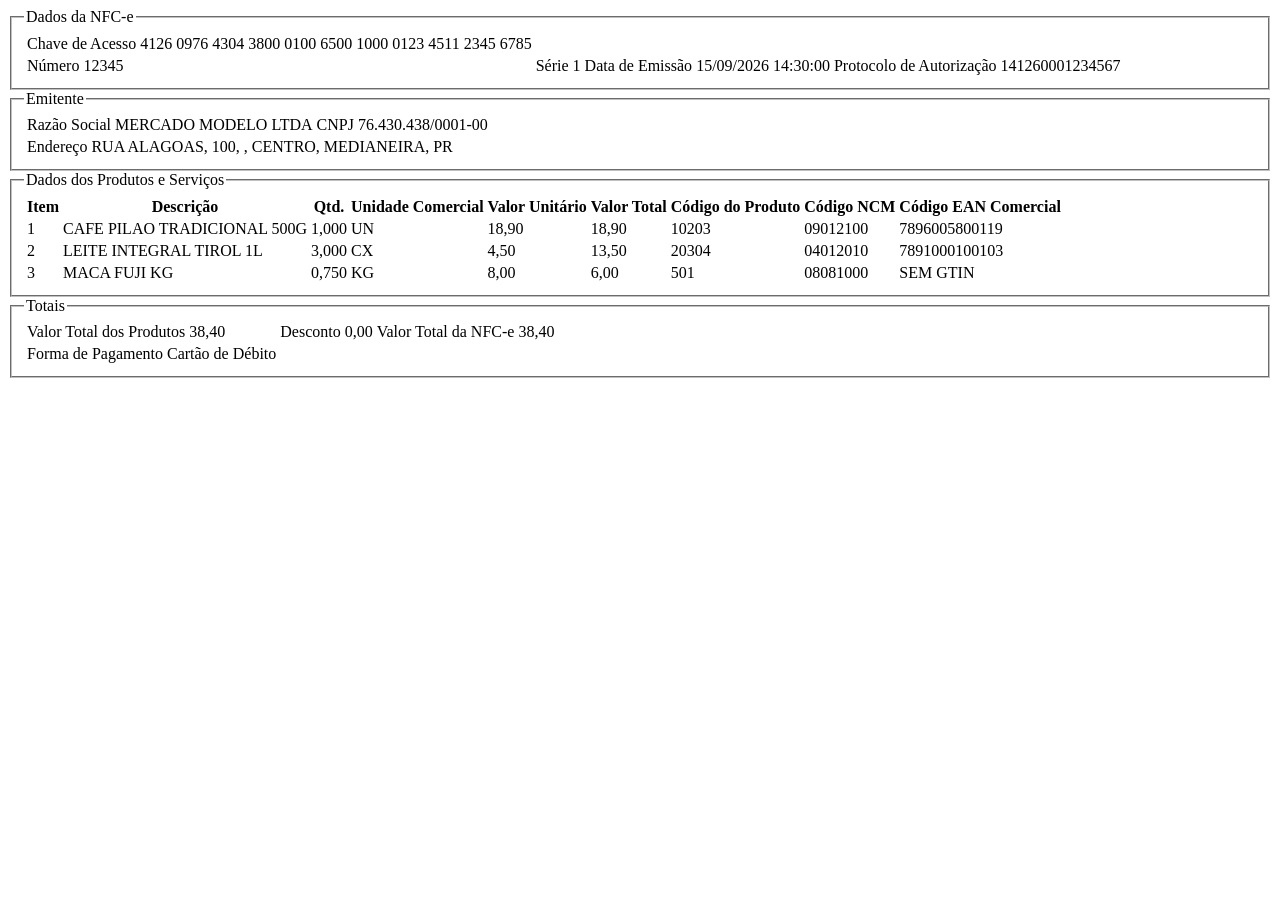
<file: tests/fixtures/cupom_sped_completo.html>
<!DOCTYPE html>
<html lang="pt-BR">
<head>
  <meta charset="UTF-8">
  <title>Portal SPED - Consulta Completa da NFC-e</title>
</head>
<body>
  <div id="GeralXslt">
    <div id="NFe" class="aba_sped">
      <fieldset class="bloco_identificacao">
        <legend class="informacao">Dados da NFC-e</legend>
        <table class="box">
          <tr>
            <td>
              <label>Chave de Acesso</label>
              <span class="chave">4126 0976 4304 3800 0100 6500 1000 0123 4511 2345 6785</span>
            </td>
          </tr>
          <tr>
            <td>
              <label>Número</label>
              <span>12345</span>
            </td>
            <td>
              <label>Série</label>
              <span>1</span>
            </td>
            <td>
              <label>Data de Emissão</label>
              <span>15/09/2026 14:30:00</span>
            </td>
            <td>
              <label>Protocolo de Autorização</label>
              <span>141260001234567</span>
            </td>
          </tr>
        </table>
      </fieldset>

      <fieldset class="bloco_emitente">
        <legend class="informacao">Emitente</legend>
        <table class="box">
          <tr>
            <td>
              <label>Razão Social</label>
              <span class="razao_social">MERCADO MODELO LTDA</span>
            </td>
            <td>
              <label>CNPJ</label>
              <span class="cnpj">76.430.438/0001-00</span>
            </td>
          </tr>
          <tr>
            <td colspan="2">
              <label>Endereço</label>
              <span class="endereco">RUA ALAGOAS, 100, , CENTRO, MEDIANEIRA, PR</span>
            </td>
          </tr>
        </table>
      </fieldset>

      <fieldset class="bloco_produtos">
        <legend class="informacao">Dados dos Produtos e Serviços</legend>
        <table class="tabela_produtos">
          <thead>
            <tr>
              <th>Item</th>
              <th>Descrição</th>
              <th>Qtd.</th>
              <th>Unidade Comercial</th>
              <th>Valor Unitário</th>
              <th>Valor Total</th>
              <th>Código do Produto</th>
              <th>Código NCM</th>
              <th>Código EAN Comercial</th>
            </tr>
          </thead>
          <tbody>
            <tr>
              <td>1</td>
              <td>CAFE PILAO TRADICIONAL 500G</td>
              <td>1,000</td>
              <td>UN</td>
              <td>18,90</td>
              <td>18,90</td>
              <td>10203</td>
              <td>09012100</td>
              <td>7896005800119</td>
            </tr>
            <tr>
              <td>2</td>
              <td>LEITE INTEGRAL TIROL 1L</td>
              <td>3,000</td>
              <td>CX</td>
              <td>4,50</td>
              <td>13,50</td>
              <td>20304</td>
              <td>04012010</td>
              <td>7891000100103</td>
            </tr>
            <tr>
              <td>3</td>
              <td>MACA FUJI KG</td>
              <td>0,750</td>
              <td>KG</td>
              <td>8,00</td>
              <td>6,00</td>
              <td>501</td>
              <td>08081000</td>
              <td>SEM GTIN</td>
            </tr>
          </tbody>
        </table>
      </fieldset>

      <fieldset class="bloco_totais">
        <legend class="informacao">Totais</legend>
        <table class="box">
          <tr>
            <td>
              <label>Valor Total dos Produtos</label>
              <span class="total_produtos">38,40</span>
            </td>
            <td>
              <label>Desconto</label>
              <span class="desconto">0,00</span>
            </td>
            <td>
              <label>Valor Total da NFC-e</label>
              <span class="total_nota">38,40</span>
            </td>
          </tr>
          <tr>
            <td>
              <label>Forma de Pagamento</label>
              <span class="forma_pagamento">Cartão de Débito</span>
            </td>
          </tr>
        </table>
      </fieldset>
    </div>
  </div>
</body>
</html>
</file>
